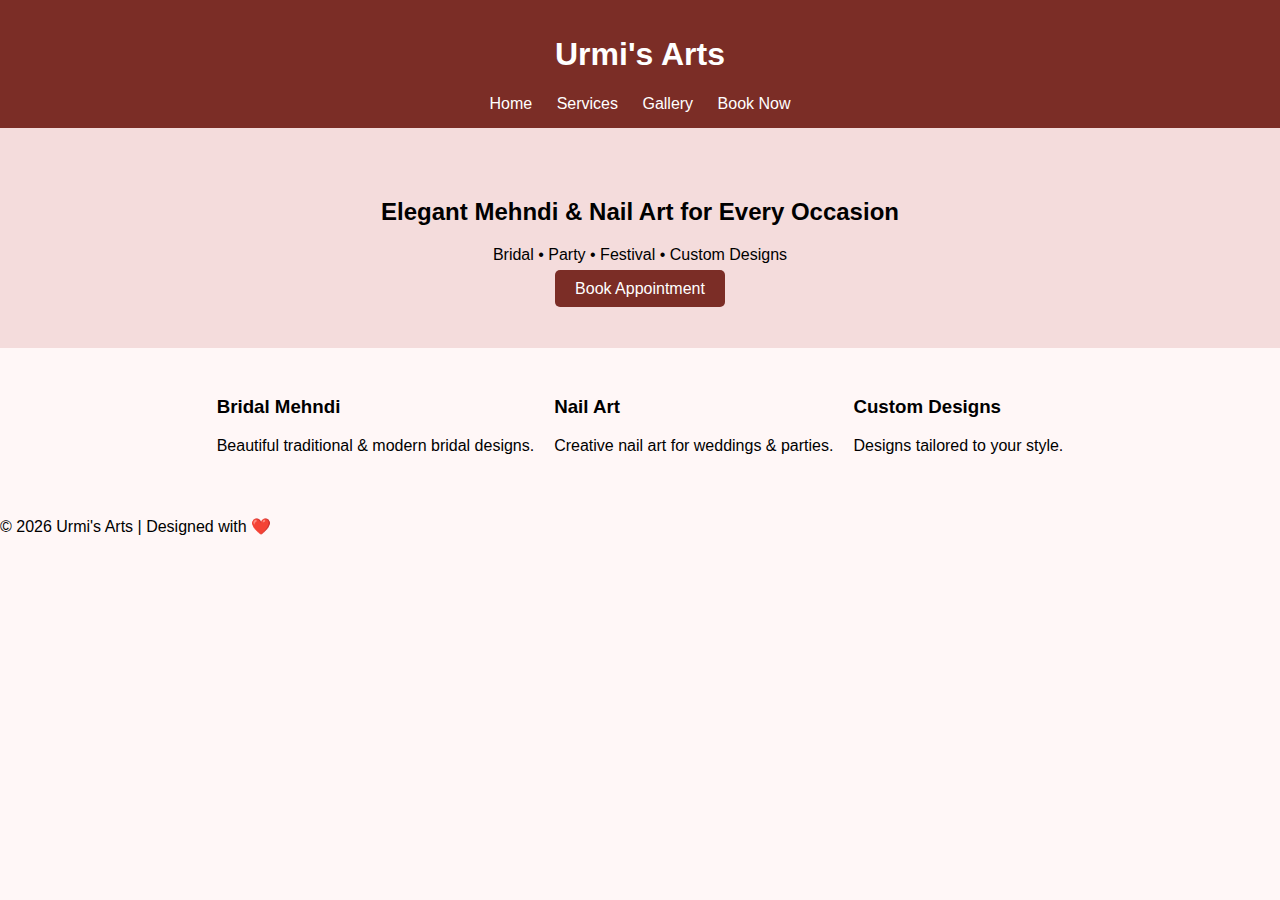
<file: index.html>
<!DOCTYPE html>
<html lang="en">
<head>
  <meta charset="UTF-8">
  <title>Urmi's Arts | Mehndi & Nail Art</title>
  <link rel="stylesheet" href="style.css">
</head>
<body>

<header>
  <h1>Urmi's Arts</h1>
  <nav>
    <a href="index.html">Home</a>
    <a href="services.html">Services</a>
    <a href="gallery.html">Gallery</a>
    <a href="contact.html">Book Now</a>
  </nav>
</header>

<section class="hero">
  <h2>Elegant Mehndi & Nail Art for Every Occasion</h2>
  <p>Bridal • Party • Festival • Custom Designs</p>
  <a class="btn" href="contact.html">Book Appointment</a>
</section>

<section class="features">
  <div>
    <h3>Bridal Mehndi</h3>
    <p>Beautiful traditional & modern bridal designs.</p>
  </div>
  <div>
    <h3>Nail Art</h3>
    <p>Creative nail art for weddings & parties.</p>
  </div>
  <div>
    <h3>Custom Designs</h3>
    <p>Designs tailored to your style.</p>
  </div>
</section>

<footer>
  <p>© 2026 Urmi's Arts | Designed with ❤️</p>
</footer>

</body>
</html>
</file>
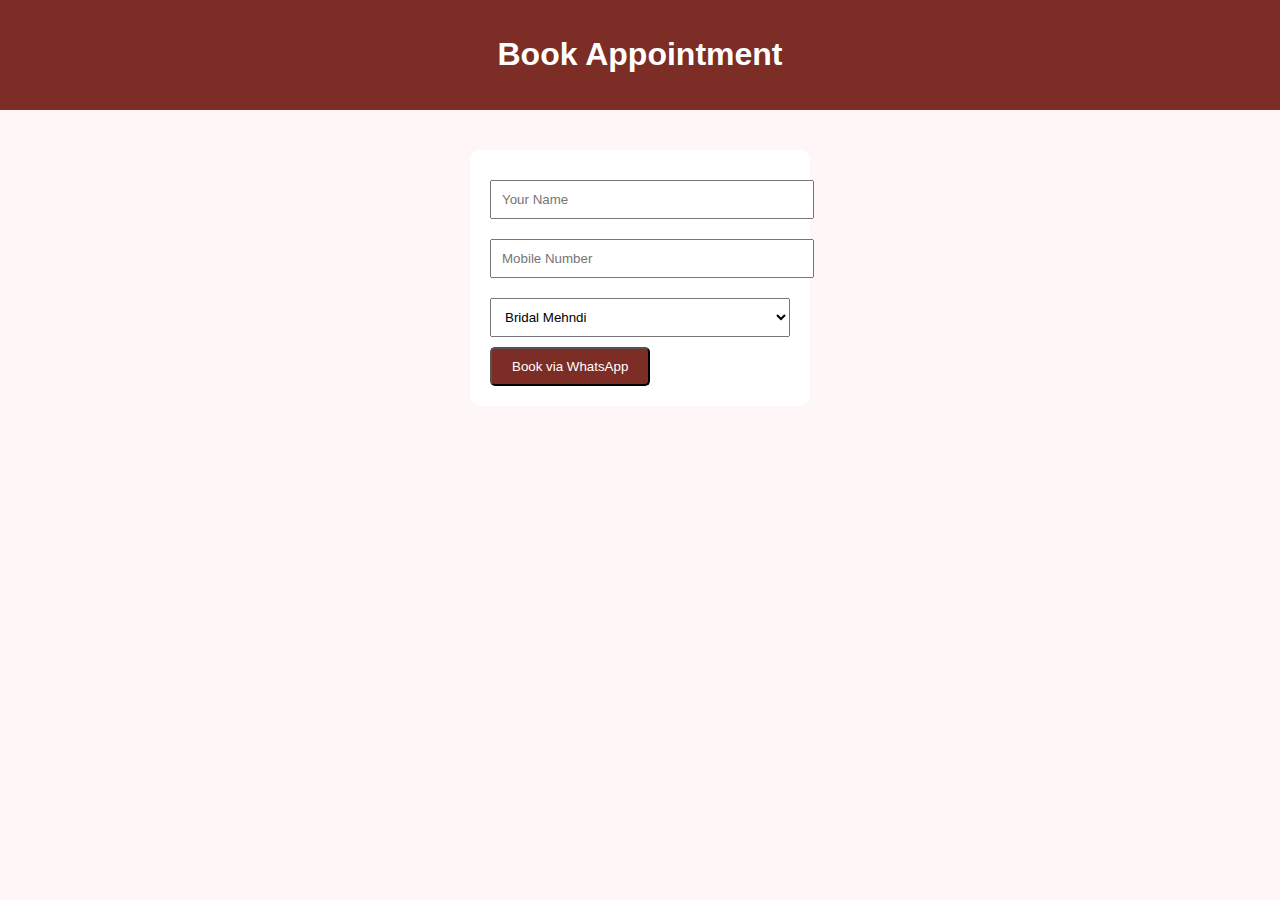
<file: contact.html>
<!DOCTYPE html>
<html>
<head>
  <title>Book Appointment | Urmi's Arts</title>
  <link rel="stylesheet" href="style.css">
</head>
<body>

<header>
  <h1>Book Appointment</h1>
</header>

<section class="form">
  <form onsubmit="sendWhatsApp()">
    <input type="text" id="name" placeholder="Your Name" required>
    <input type="tel" id="phone" placeholder="Mobile Number" required>
    <select id="service">
      <option>Bridal Mehndi</option>
      <option>Party Mehndi</option>
      <option>Nail Art</option>
    </select>
    <button class="btn" type="submit">Book via WhatsApp</button>
  </form>
</section>

<script src="script.js"></script>
</body>
</html>
</file>
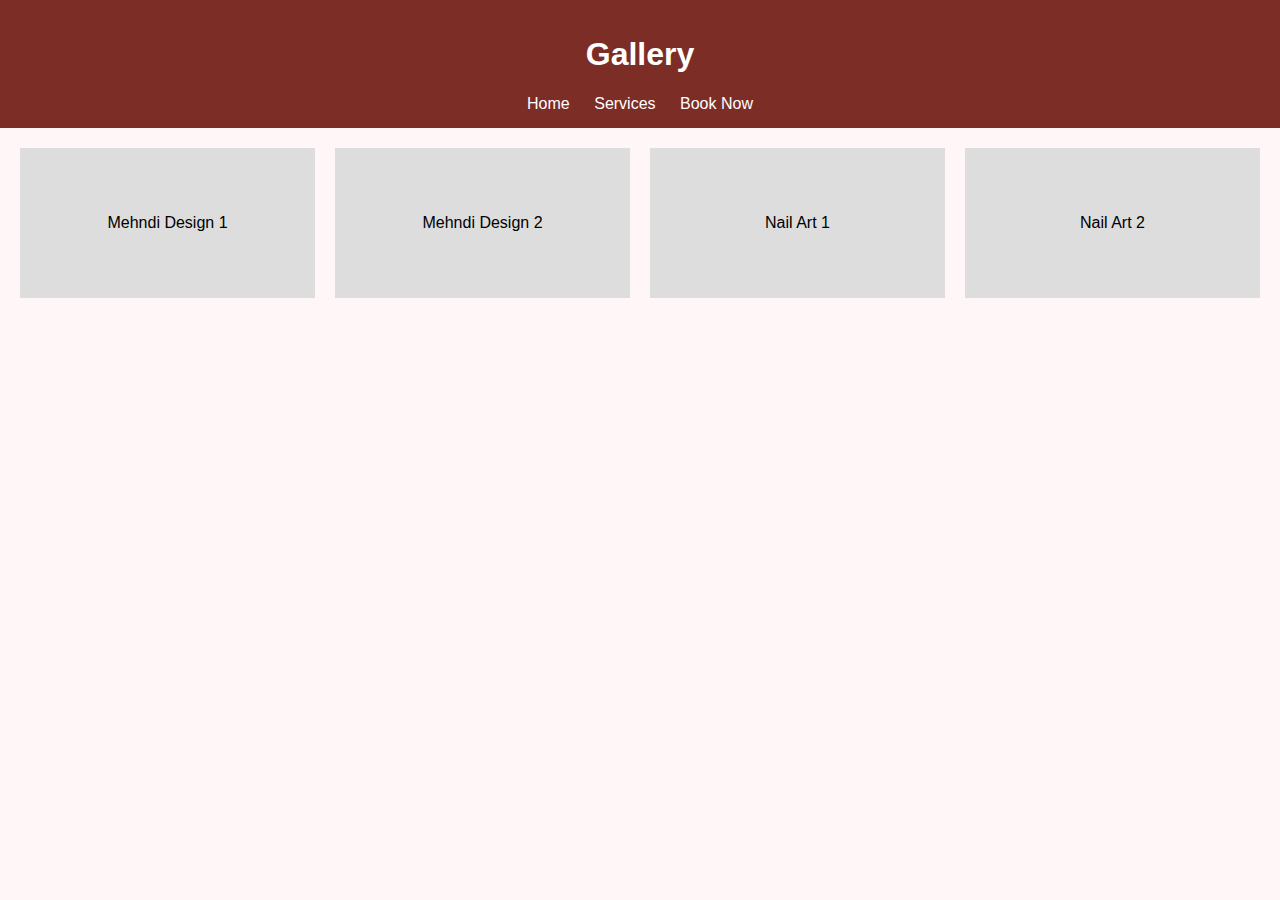
<file: gallery.html>
<!DOCTYPE html>
<html>
<head>
  <title>Gallery | Urmi's Arts</title>
  <link rel="stylesheet" href="style.css">
</head>
<body>

<header>
  <h1>Gallery</h1>
  <nav>
    <a href="index.html">Home</a>
    <a href="services.html">Services</a>
    <a href="contact.html">Book Now</a>
  </nav>
</header>

<section class="gallery">
  <div class="img-box">Mehndi Design 1</div>
  <div class="img-box">Mehndi Design 2</div>
  <div class="img-box">Nail Art 1</div>
  <div class="img-box">Nail Art 2</div>
</section>

</body>
</html>
</file>
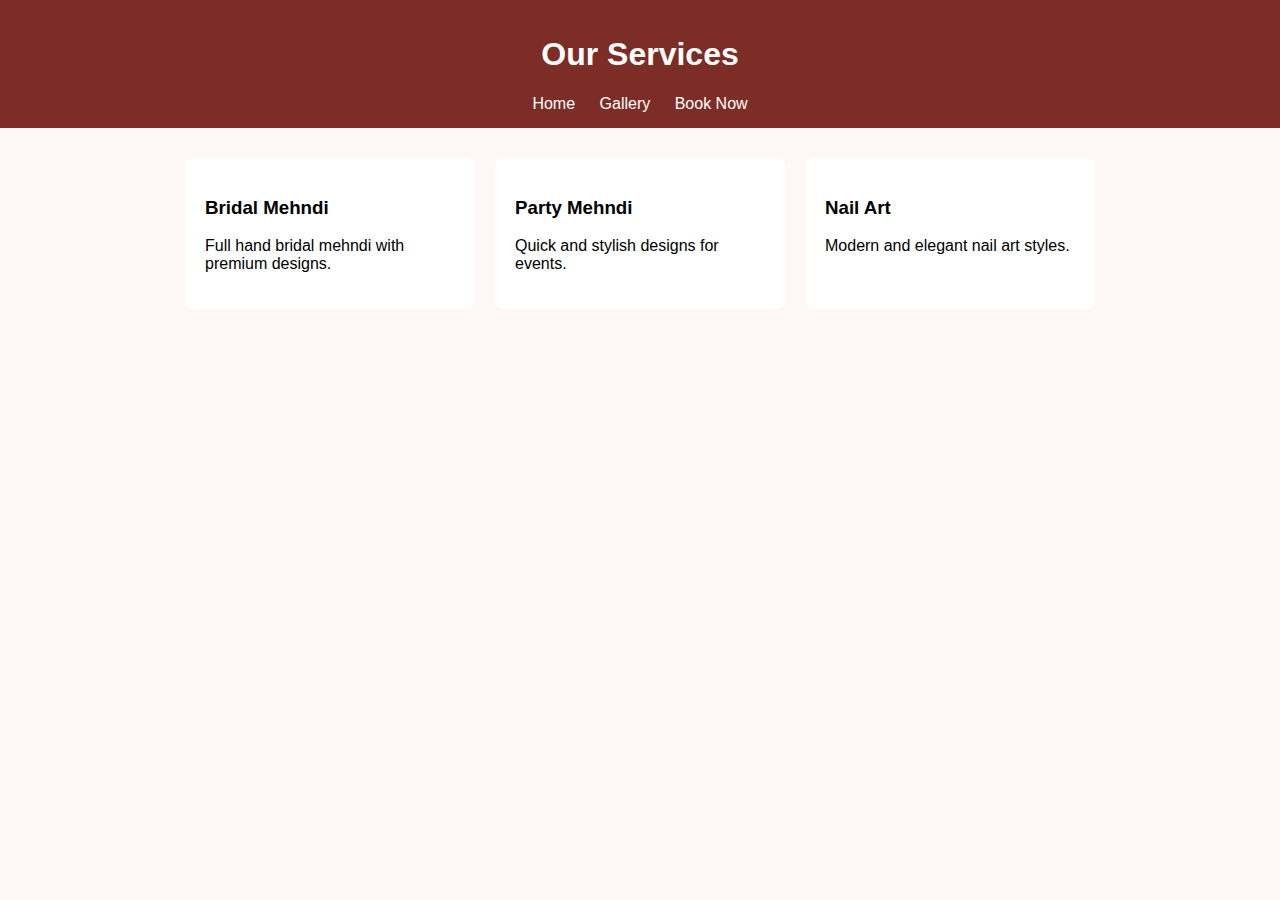
<file: services.html>
<!DOCTYPE html>
<html>
<head>
  <title>Services | Urmi's Arts</title>
  <link rel="stylesheet" href="style.css">
</head>
<body>

<header>
  <h1>Our Services</h1>
  <nav>
    <a href="index.html">Home</a>
    <a href="gallery.html">Gallery</a>
    <a href="contact.html">Book Now</a>
  </nav>
</header>

<section class="services">
  <div class="card">
    <h3>Bridal Mehndi</h3>
    <p>Full hand bridal mehndi with premium designs.</p>
  </div>

  <div class="card">
    <h3>Party Mehndi</h3>
    <p>Quick and stylish designs for events.</p>
  </div>

  <div class="card">
    <h3>Nail Art</h3>
    <p>Modern and elegant nail art styles.</p>
  </div>
</section>

</body>
</html>
</file>
<file: style.css>
body {
  font-family: Arial, sans-serif;
  margin: 0;
  background: #fff7f7;
}

header {
  background: #7b2d26;
  color: white;
  padding: 15px;
  text-align: center;
}

nav a {
  color: white;
  margin: 10px;
  text-decoration: none;
}

.hero {
  text-align: center;
  padding: 50px;
  background: #f4dcdc;
}

.btn {
  background: #7b2d26;
  color: white;
  padding: 10px 20px;
  text-decoration: none;
  border-radius: 5px;
}

.features, .services {
  display: flex;
  justify-content: center;
  gap: 20px;
  padding: 30px;
}

.card {
  background: white;
  padding: 20px;
  width: 250px;
  border-radius: 8px;
}

.gallery {
  display: grid;
  grid-template-columns: repeat(auto-fit, minmax(150px, 1fr));
  gap: 20px;
  padding: 20px;
}

.img-box {
  background: #ddd;
  height: 150px;
  display: flex;
  align-items: center;
  justify-content: center;
}

.form {
  display: flex;
  justify-content: center;
  padding: 40px;
}

form {
  background: white;
  padding: 20px;
  width: 300px;
  border-radius: 10px;
}

input, select {
  width: 100%;
  padding: 10px;
  margin: 10px 0;
}
</file>
